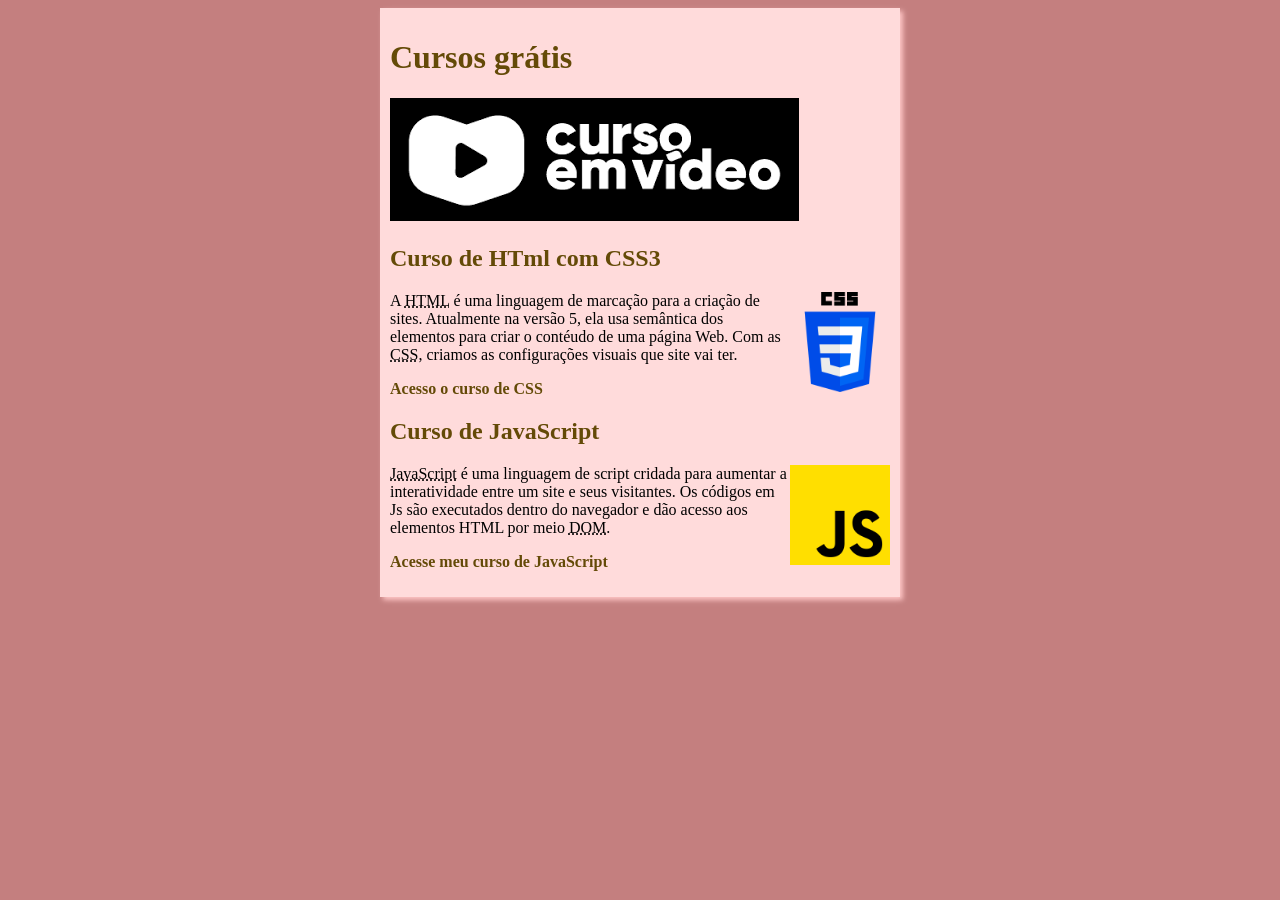
<file: site-exemplo/index.html>
<!DOCTYPE html>
<html lang="en">
<head>
    <meta charset="UTF-8">
    <meta name="viewport" content="width=device-width, initial-scale=1.0">
    <title> Meu primeiro site em repositório</title>
    <link rel="stylesheet" href="estilo/style.css">
</head>
<body>
    <main>
        <header>
             <h1>Cursos grátis</h1>
             <img src="img/vide.png " alt="Curso me video">
        </header>
        <article>
            <h2>Curso de HTml com CSS3</h2>
            <img class="lado"src="img/css-3.png" alt="Curso CSS">
            <p>A <abbr title="HyperText Markup Language">HTML</abbr> é uma linguagem de marcação para a criação de sites. Atualmente na versão 5, ela usa semântica dos elementos para criar o contéudo de uma página Web. Com as <abbr title="Cascading Style Sheets">CSS</abbr>, criamos as configurações visuais que site vai ter.</p>
            <p><a href="./cursoH.html">Acesso o curso de CSS</a></p>
        
        </article>
        <article>
            <h2>Curso de JavaScript</h2>
            <img class="lado" src="img/js.png" alt="Curso JavaScript">
            <p><abbr title="JavaScript">JavaScript</abbr> é uma linguagem de script cridada para aumentar a interatividade entre um site e seus visitantes. Os códigos em Js são executados dentro do navegador e dão acesso aos elementos HTML por meio <abbr title="Document Object Model">DOM</abbr>.</p>
            <p><a href="./cursoJ.html">Acesse meu curso de JavaScript</a></p>
        </article>
    </main>
   
</body>
</html>
</file>
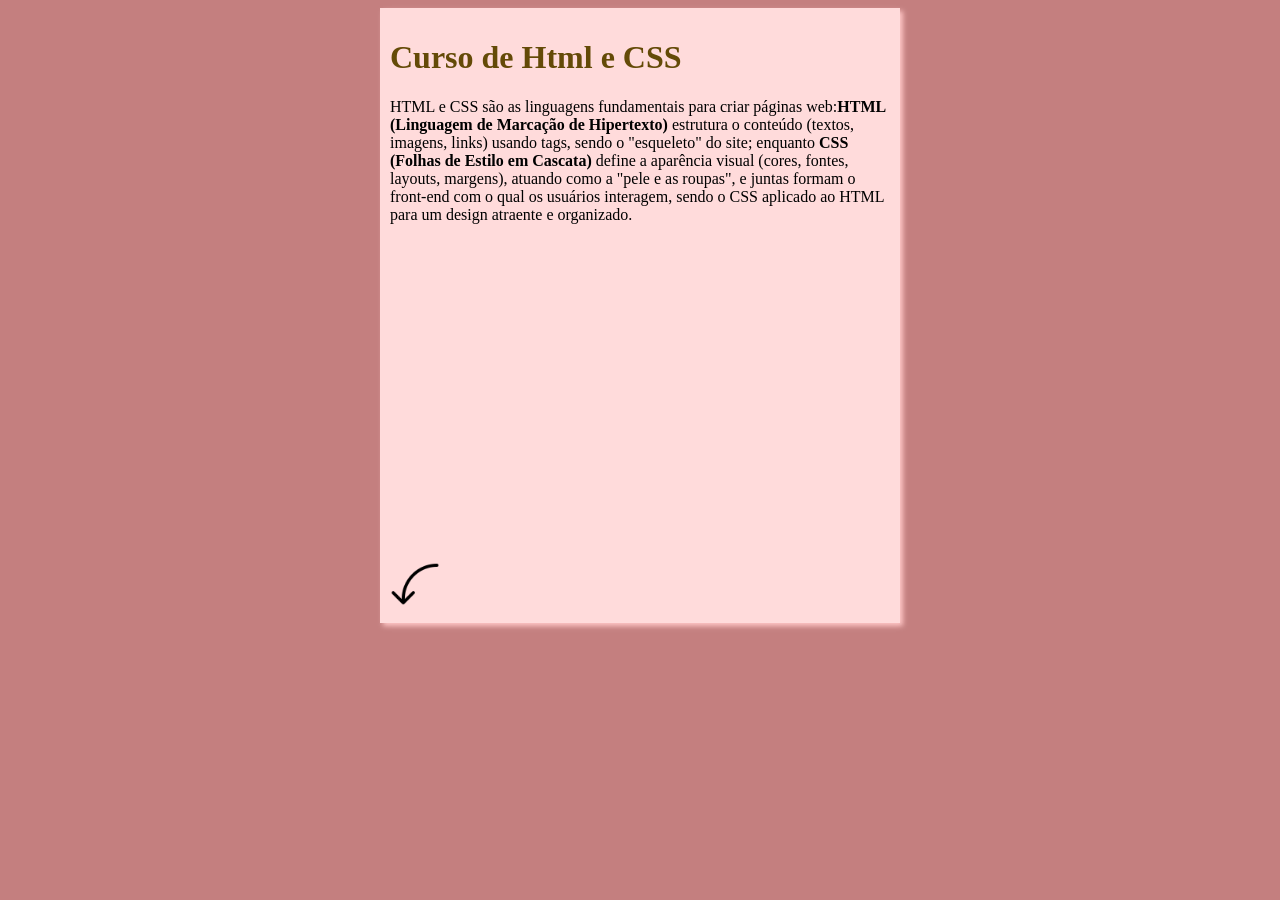
<file: site-exemplo/cursoH.html>
<!DOCTYPE html>
<html lang="pt-br">
<head>
    <meta charset="UTF-8">
    <meta name="viewport" content="width=device-width, initial-scale=1.0">
    <title>Curso de HTML e CSS</title>
    <style>
        body{
    background-color:#c47f7f ;
}
main{
    background-color: #FFDBDB;
    width: 500px;
    margin: auto;
    padding: 10px;
    box-shadow: 3px 3px 5px #ffc6c6;
}
h1{
    font-size: 2em;
    color: #644A07;
}
h2{
    font-size: 1.5em;
    color: #644A07;
}
img.lado{
    float:right;
    width: 100px;
    height: 100px;
}
a{
    text-decoration: none;
    font-weight: bold;
    color:#644A07;
}
a:hover{
    text-decoration: underline;
    color:#4d3906;
}
    </style>
</head>
<body>
    <main>
        <header>
           <h1>Curso de Html e CSS</h1>
        </header>
         <article>
            <p>HTML e CSS são as linguagens fundamentais para criar páginas web:<strong>HTML (Linguagem de Marcação de Hipertexto)</strong> estrutura o conteúdo (textos, imagens, links) usando tags, sendo o "esqueleto" do site; enquanto <strong>CSS (Folhas de Estilo em Cascata)</strong> define a aparência visual (cores, fontes, layouts, margens), atuando como a "pele e as roupas", e juntas formam o front-end com o qual os usuários interagem, sendo o CSS aplicado ao HTML para um design atraente e organizado. </p>
            <iframe width="490" height="315" src="https://www.youtube.com/embed/Ejkb_YpuHWs?si=5RELmuT_AZbFCLy5" title="YouTube video player" frameborder="0" allow="accelerometer; autoplay; clipboard-write; encrypted-media; gyroscope; picture-in-picture; web-share" referrerpolicy="strict-origin-when-cross-origin" allowfullscreen></iframe>
            <a href="index.html"><img width="50px" height="50px" alt="Voltar"  src="img/arrow.png"></a>
        </article>
    </main>
</body>
</html>
</file>
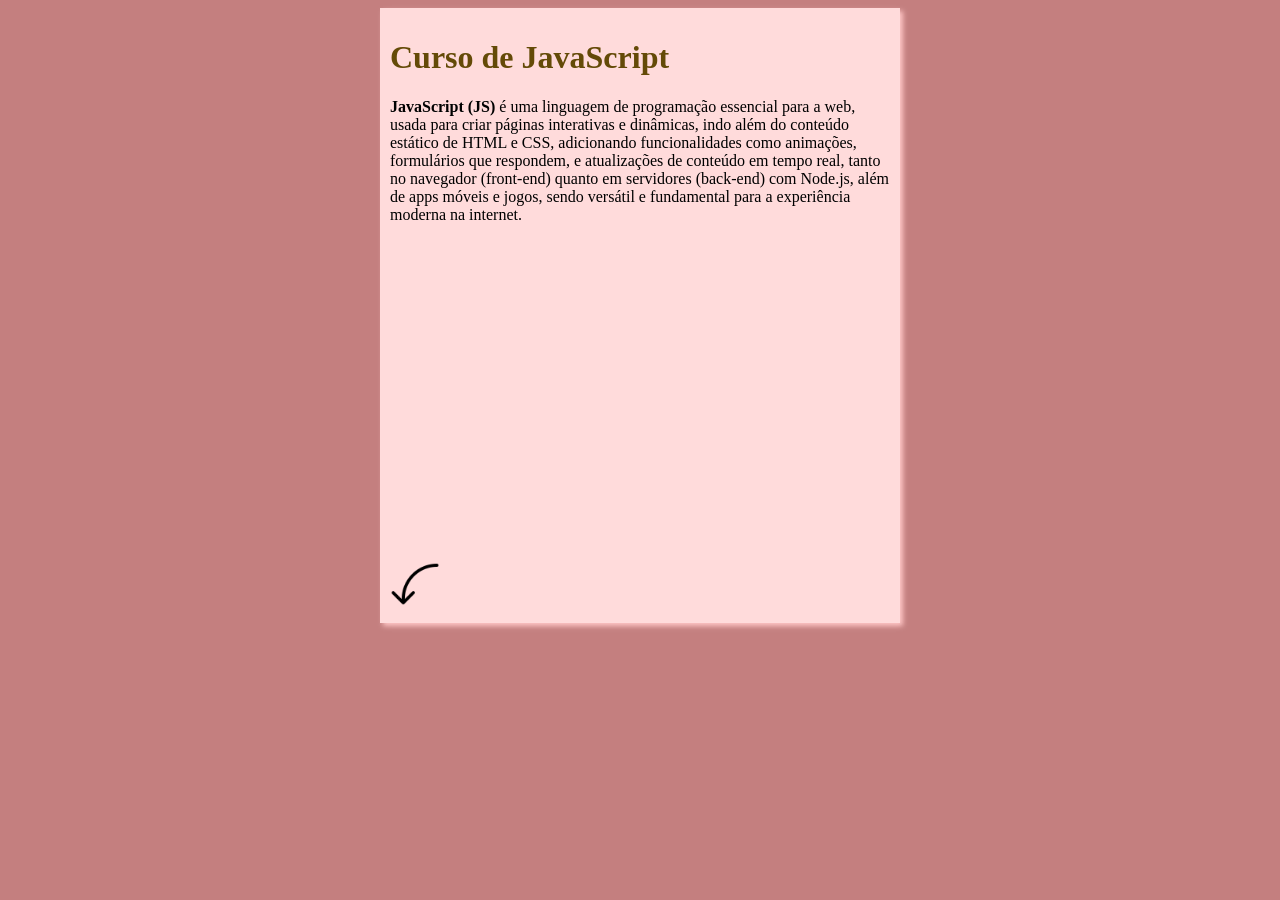
<file: site-exemplo/cursoJ.html>
<!DOCTYPE html>
<html lang="pt-br">
<head>
    <meta charset="UTF-8">
    <meta name="viewport" content="width=device-width, initial-scale=1.0">
    <title>Curso de JavaScript</title>
    <style>
        body{
    background-color:#c47f7f ;
}
main{
    background-color: #FFDBDB;
    width: 500px;
    margin: auto;
    padding: 10px;
    box-shadow: 3px 3px 5px #ffc6c6;
}
h1{
    font-size: 2em;
    color: #644A07;
}
h2{
    font-size: 1.5em;
    color: #644A07;
}
img.lado{
    float:right;
    width: 100px;
    height: 100px;
}
a{
    text-decoration: none;
    font-weight: bold;
    color:#644A07;
}
a:hover{
    text-decoration: underline;
    color:#4d3906;
}
    </style>
</head>
<body>
    <main>
        <header>
           <h1>Curso de JavaScript</h1>
        </header>
         <article>
            <p><strong>JavaScript (JS)</strong> é uma linguagem de programação essencial para a web, usada para criar páginas interativas e dinâmicas, indo além do conteúdo estático de HTML e CSS, adicionando funcionalidades como animações, formulários que respondem, e atualizações de conteúdo em tempo real, tanto no navegador (front-end) quanto em servidores (back-end) com Node.js, além de apps móveis e jogos, sendo versátil e fundamental para a experiência moderna na internet. </p>
            <iframe width="490" height="315" src="https://www.youtube.com/embed/Ptbk2af68e8?si=bHwWJwVMRXRQ8eJK" title="YouTube video player" frameborder="0" allow="accelerometer; autoplay; clipboard-write; encrypted-media; gyroscope; picture-in-picture; web-share" referrerpolicy="strict-origin-when-cross-origin" allowfullscreen></iframe>
            <a href="index.html"><img width="50px" height="50px" alt="Voltar"  src="img/arrow.png"></a>
        </article>
    </main>
</body>
</html>
</file>
<file: site-exemplo/estilo/style.css>
*_{
    font-family: Arial, Helvetica, sans-serif;
    font-size: 16px;
}

body{
    background-color:#c47f7f ;
}
main{
    background-color: #FFDBDB;
    width: 500px;
    margin: auto;
    padding: 10px;
    box-shadow: 3px 3px 5px #ffc6c6;
}
h1{
    font-size: 2em;
    color: #644A07;
}
h2{
    font-size: 1.5em;
    color: #644A07;
}
img.lado{
    float:right;
    width: 100px;
    height: 100px;
}
a{
    text-decoration: none;
    font-weight: bold;
    color:#644A07;
}
a:hover{
    text-decoration: underline;
    color:#4d3906;
}
</file>
